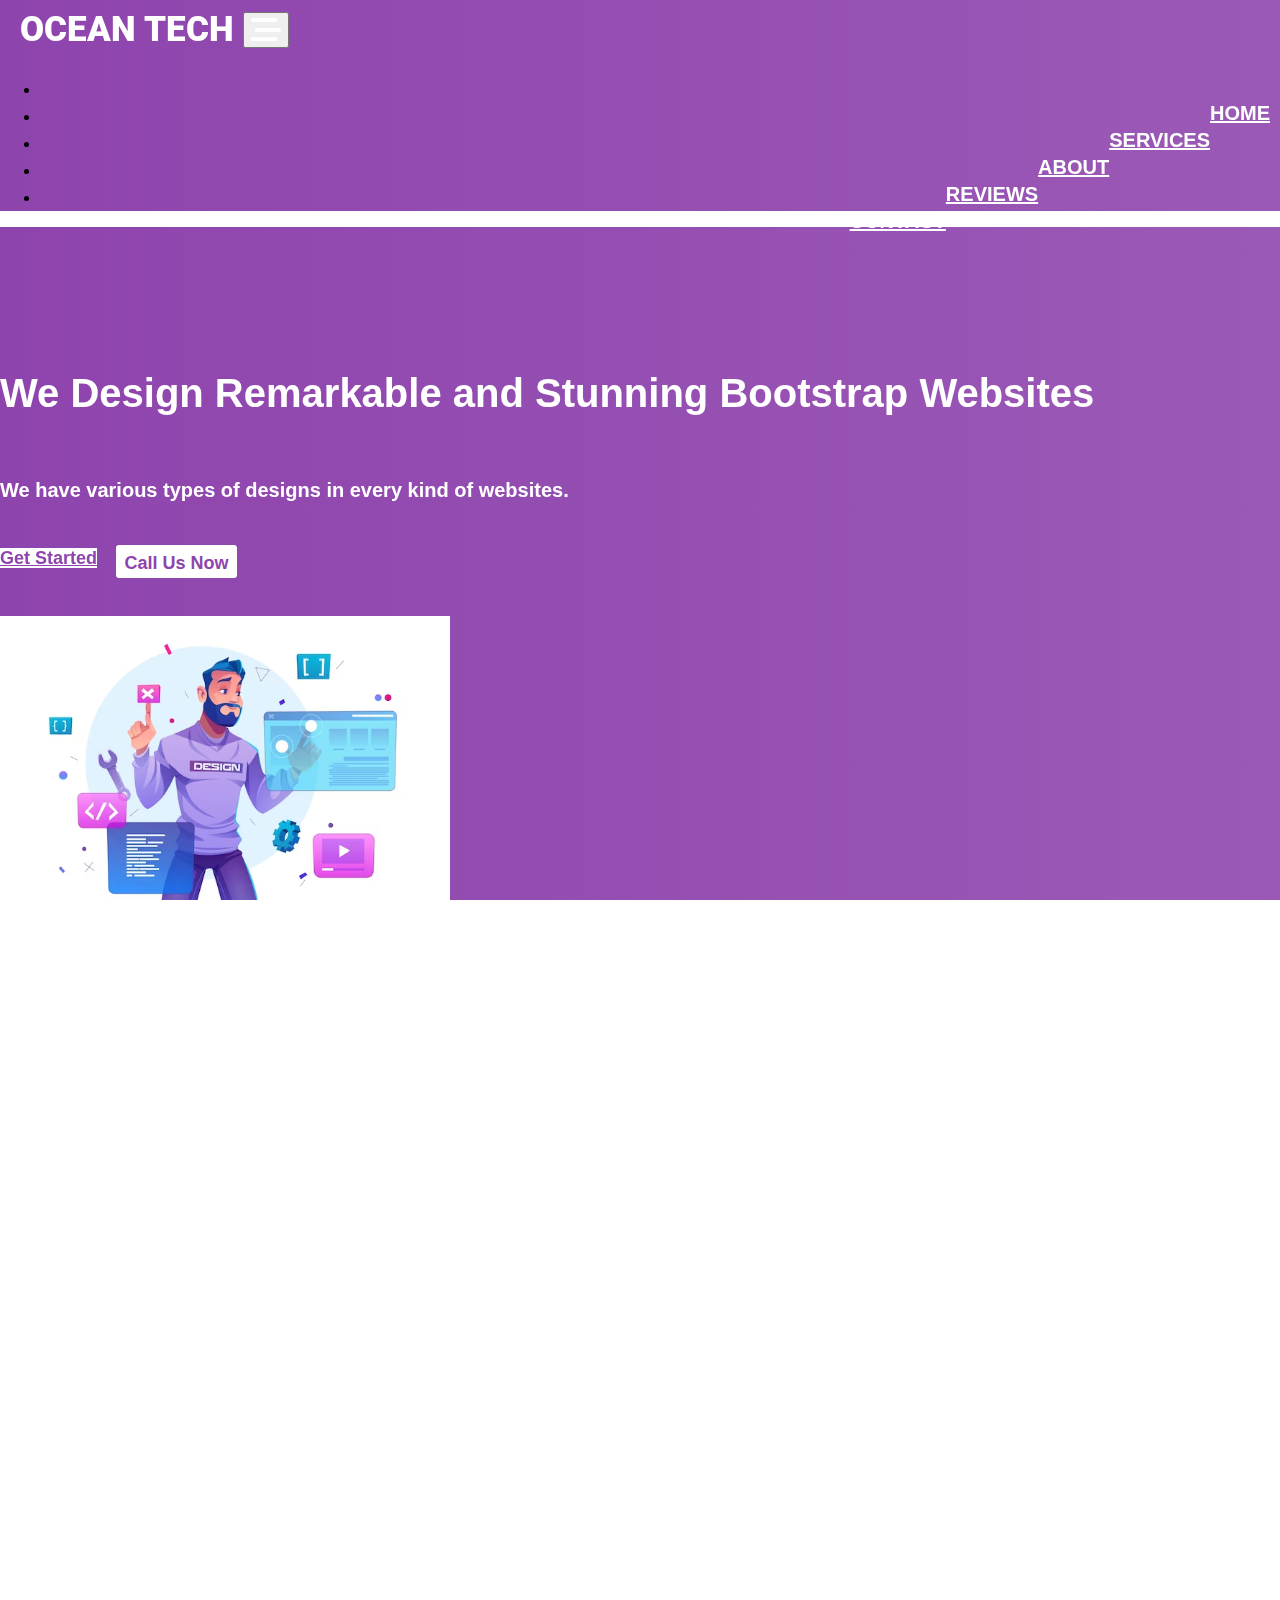
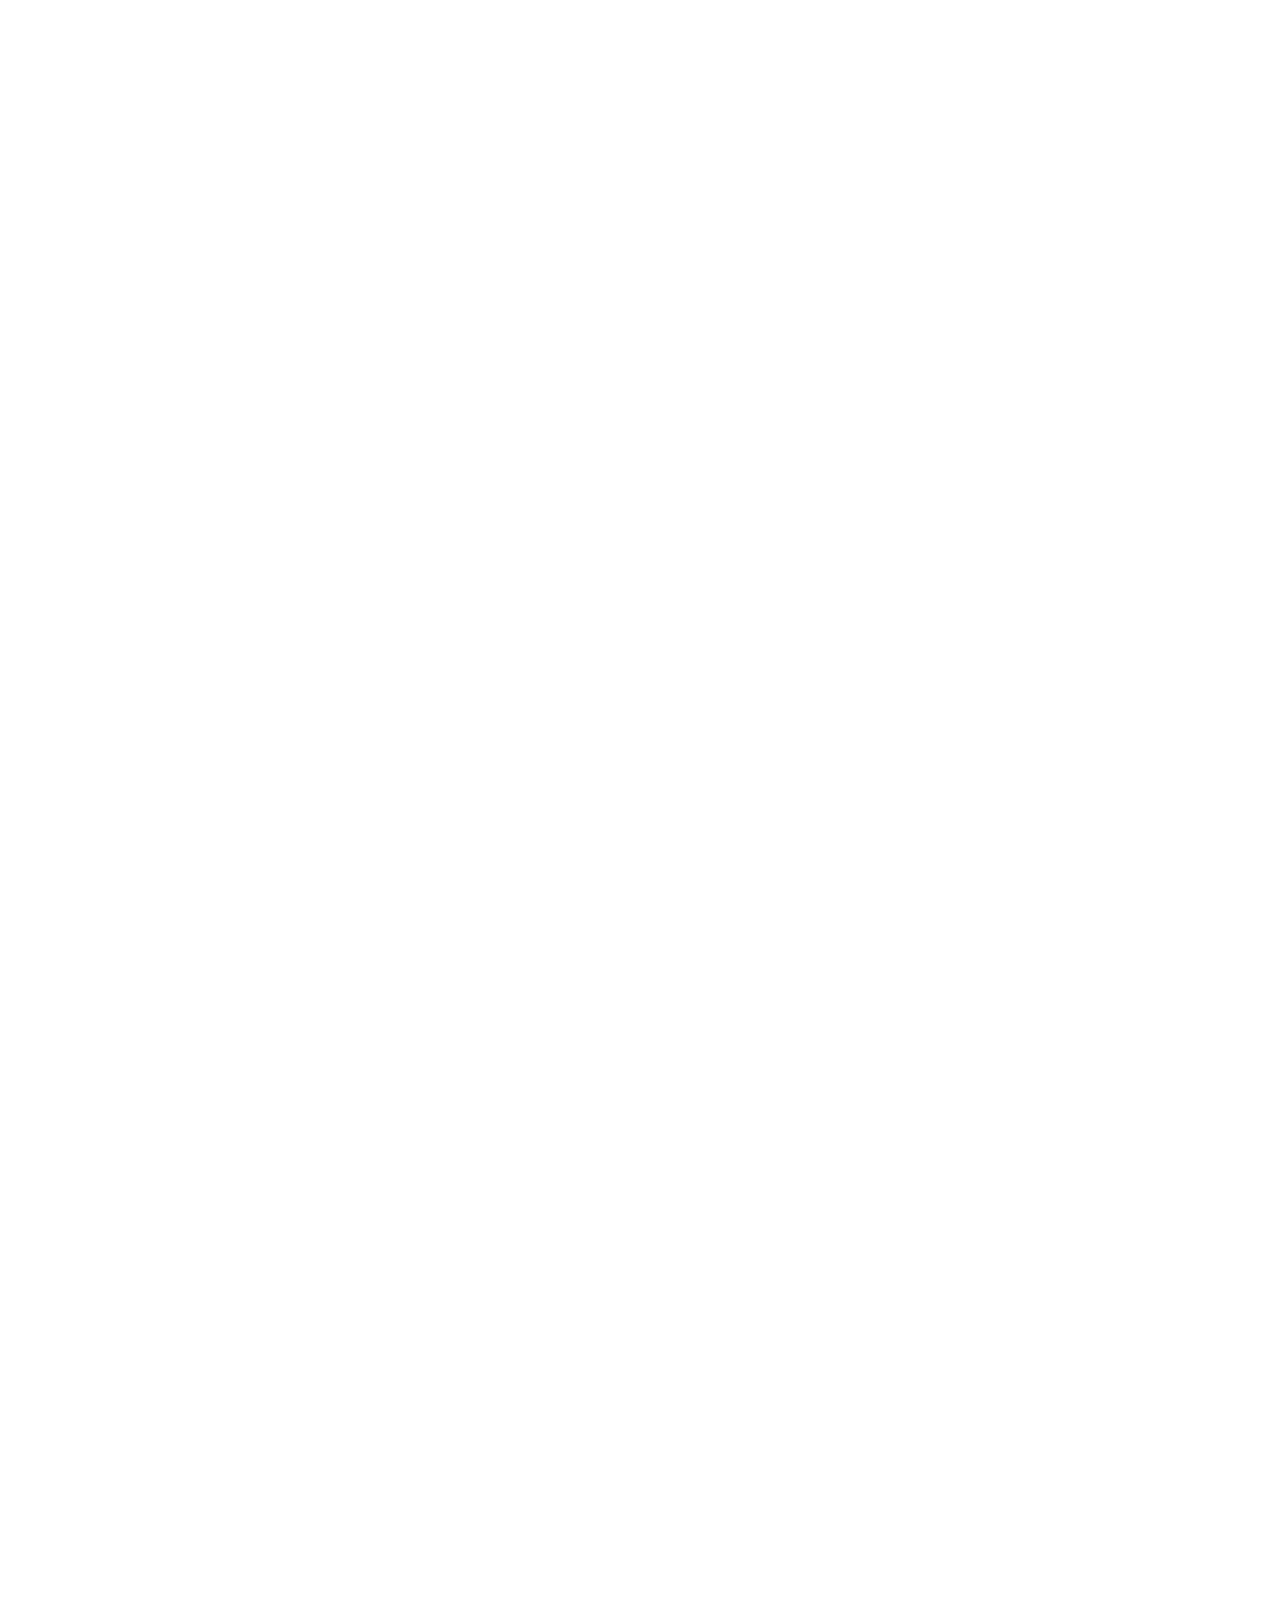
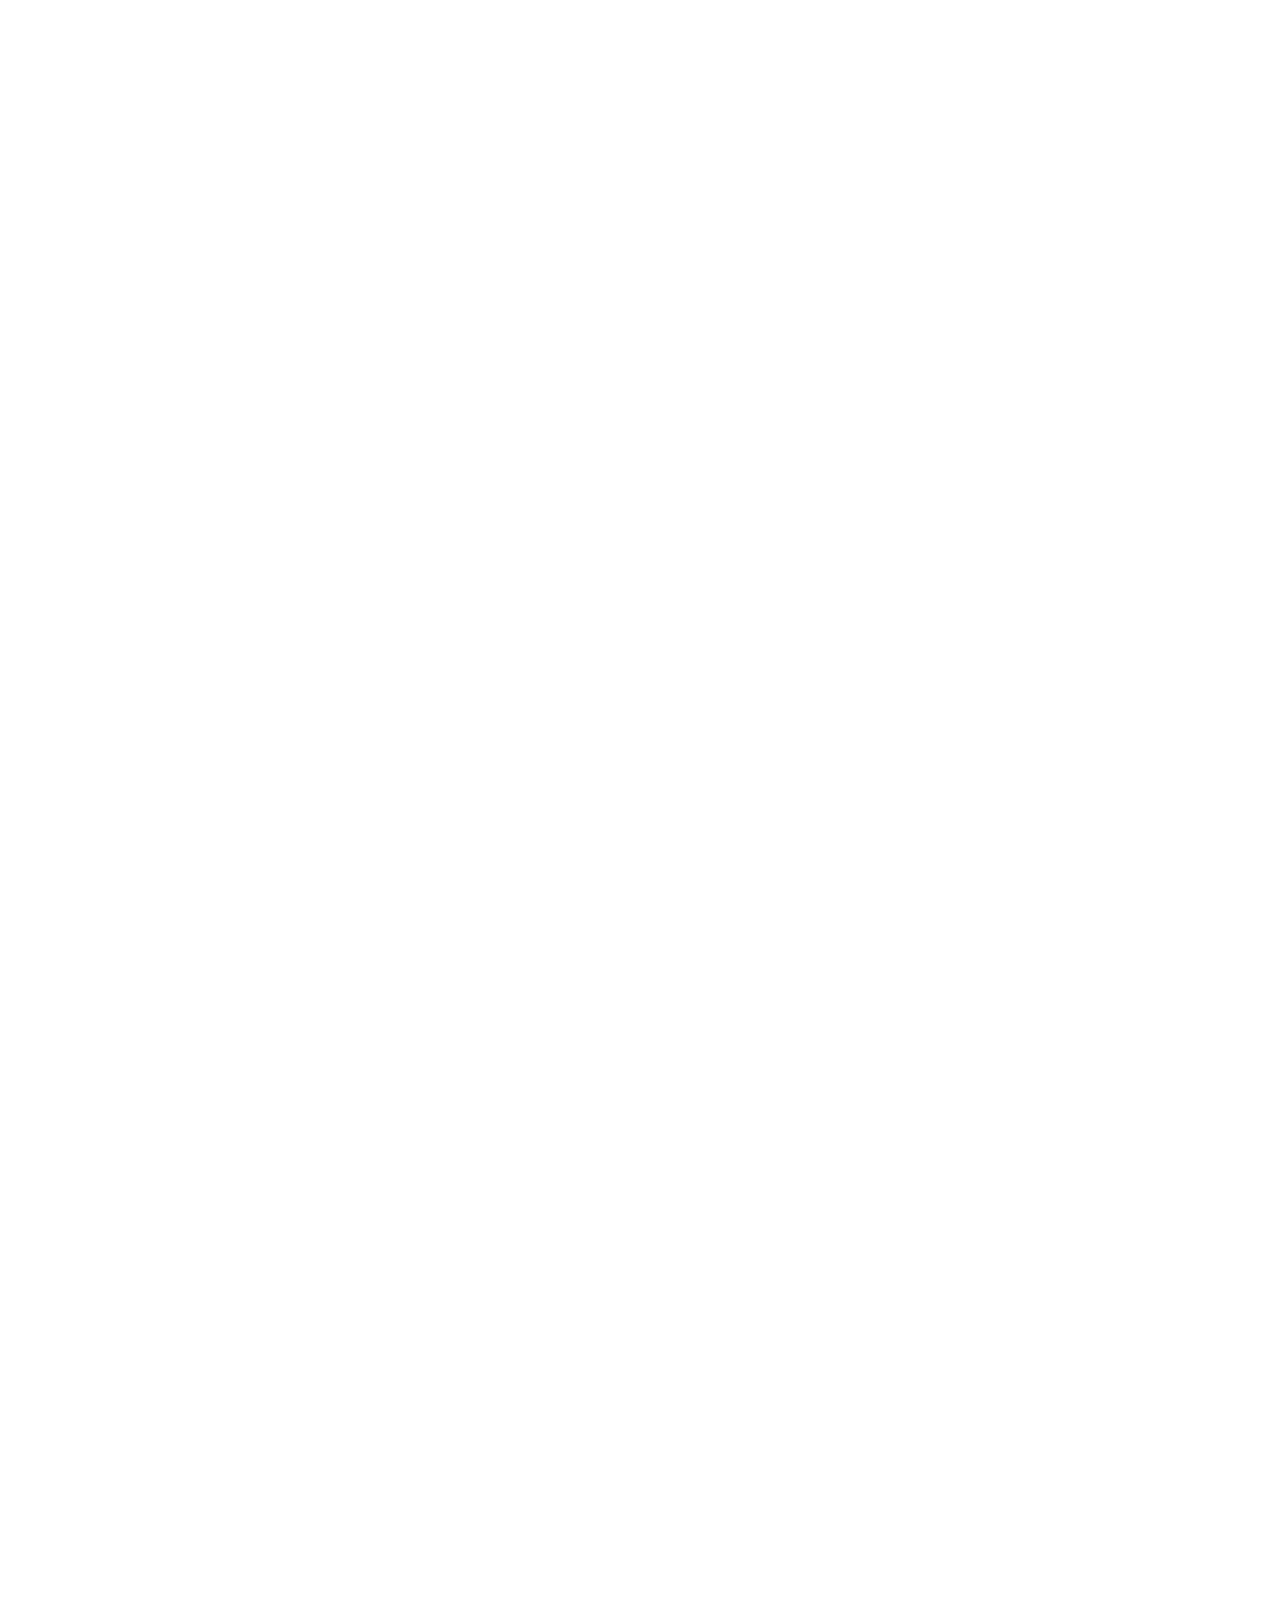
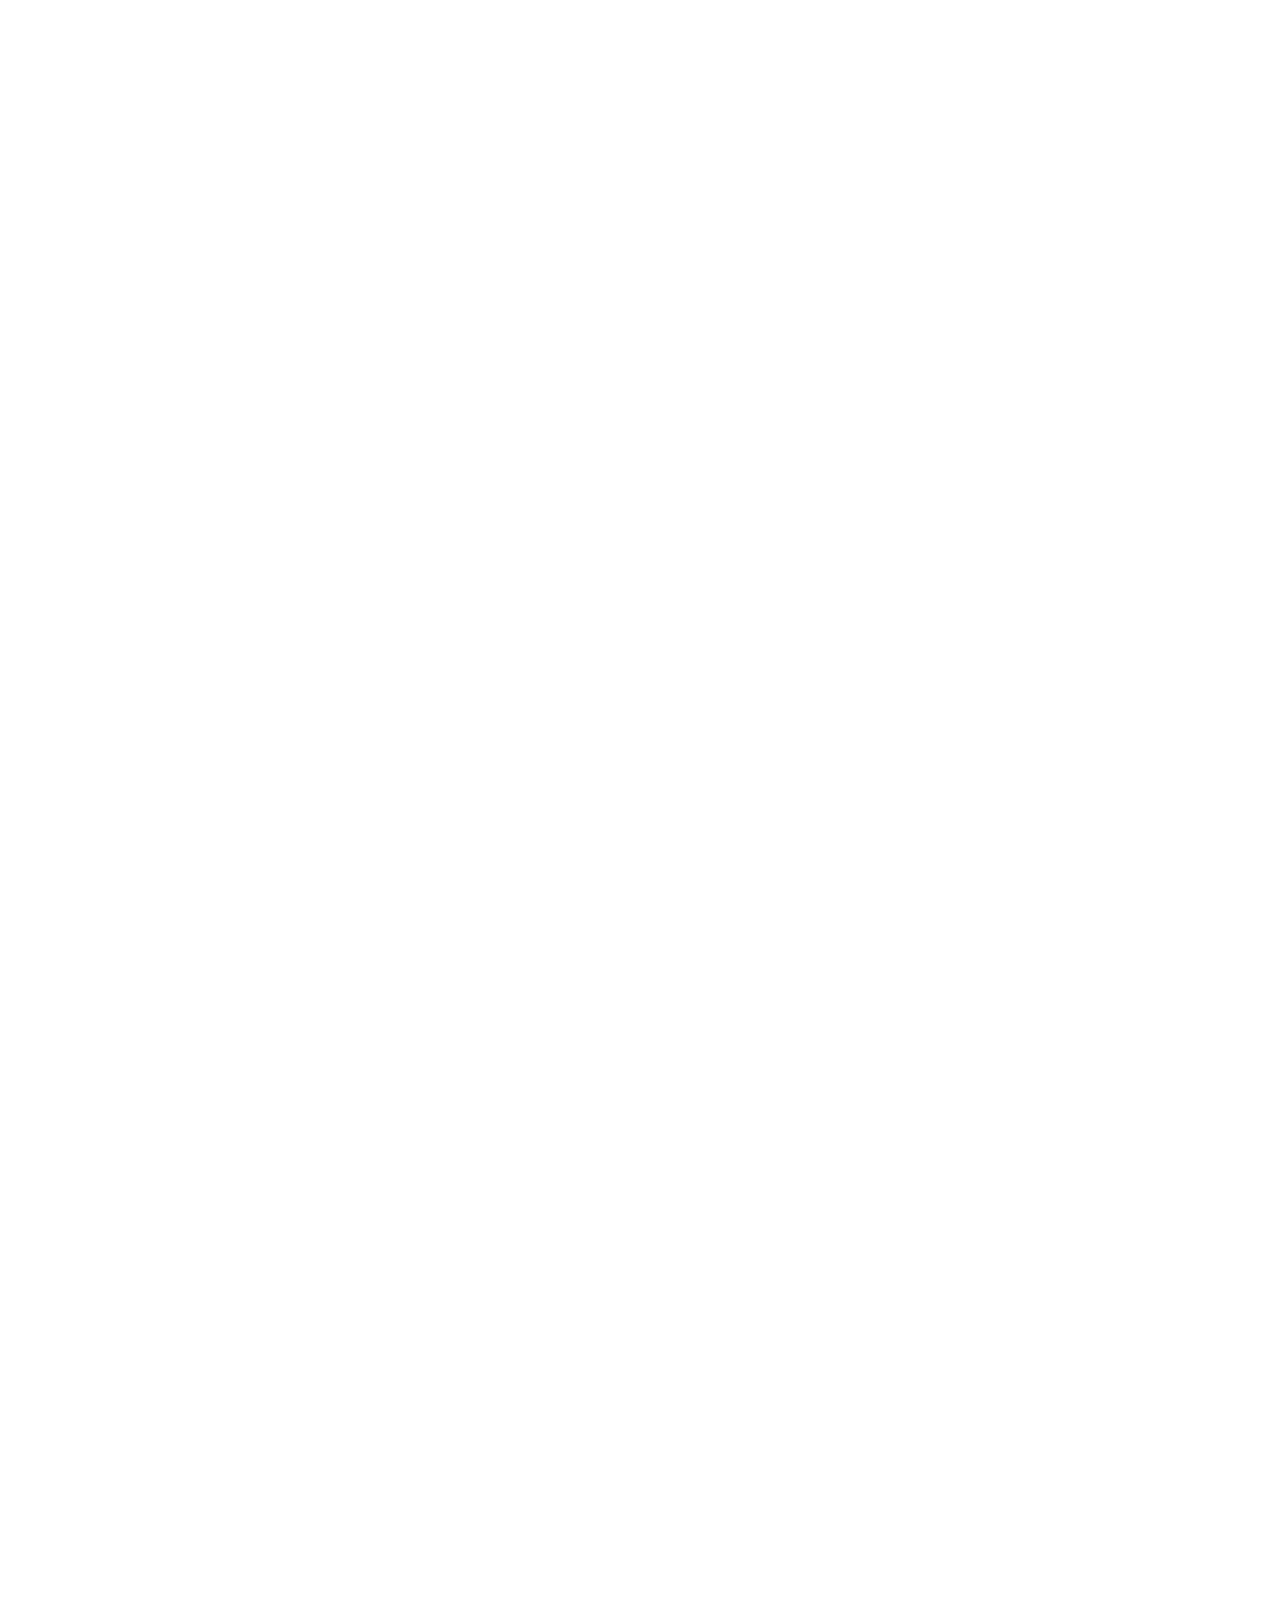
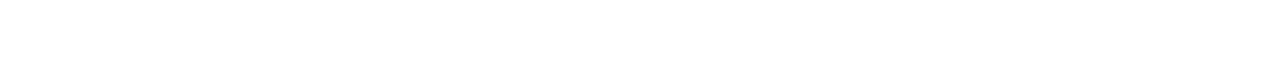
<file: index.html>
<!doctype html>
<html lang="en">
  <head>
    <!-- Required meta tags -->
    <meta charset="utf-8">
    <meta name="viewport" content="width=device-width, initial-scale=1">

    <!-- Bootstrap CSS -->
    <link rel="stylesheet" href="css/style.css">
   

    <link href="https://cdn.jsdelivr.net/npm/bootstrap@5.1.3/dist/css/bootstrap.min.css" rel="stylesheet"
    integrity="sha384-1BmE4kWBq78iYhFldvKuhfTAU6auU8tT94WrHftjDbrCEXSU1oBoqyl2QvZ6jIW3" crossorigin="anonymous">
    
    <link href='https://unpkg.com/boxicons@2.0.9/css/boxicons.min.css' rel='stylesheet'>
    <link href="https://unpkg.com/aos@2.3.1/dist/aos.css" rel="stylesheet">
    <link rel="stylesheet" href="https://cdnjs.cloudflare.com/ajax/libs/font-awesome/6.3.0/css/all.min.css">



    <title>Ocean Tech</title>


  </head>
  <body>
   
    <!-- Navbar-->
    <section id="nav-bar"  >
    <nav class="navbar navbar-expand-lg  "  >

        
         <a class="navbar-brand "  href="#">
            Ocean Tech
          </a>
        
          <button class="navbar-toggler" type="button" data-bs-toggle="collapse" data-bs-target="#navbarNav" aria-controls="navbarNav" aria-expanded="false" aria-label="Toggle navigation">
            <i class="fa-solid fa-bars-staggered"></i>
          </button>
          
          <div class="collapse navbar-collapse " id="navbarNav">
            <ul class="navbar-nav ms-auto" >
              <li class="nav-item">
                <a class="nav-link active" aria-current="page" href="#banner">HOME</a>
              </li>
              <li class="nav-item">
                <a class="nav-link" href="#services">SERVICES</a>
              </li>
              <li class="nav-item">
                <a class="nav-link" href="#about">ABOUT</a>
              </li>
             

              <li class="nav-item">
                <a class="nav-link " href="#reviews" >REVIEWS</a>
              </li>

             

              <li class="nav-item">
                <a class="nav-link " href="#form" >CONTACT</a>
              </li>
            </ul>
        
        </div>
      
      </nav>
    </section>
   
    <!--banner-->

  <section id="banner" class="banner2">
    <div class="container">
      <div class="row" >
     
        <div class="col-lg-6 button hoverr" data-aos="fade-down" data-aos-delay="200">
          <h1 class="promo-title " data-aos="fade-down" data-aos-delay="300" >We Design Remarkable and Stunning Bootstrap Websites</h1>
          <p data-aos="fade-down" data-aos-delay="300">We have various types of designs in every kind of websites. </p>
          <a href="#form" class="btn btn-dark" data-aos="fade-down" data-aos-delay="400" >Get Started</a>

            <a href="tel:+91 9913240053" class="link" style="margin-left: 15px; padding:8px 8px 5px 8px; 
            margin-top:15px; position: relative; top:5px; font-weight: 800;
            font-size: 18px; border-radius: 3px;"> Call Us Now</a> 
        </div>

        <div class="col-lg-6 text-center mt-5 main-img-51"  data-aos="fade-left" data-aos-delay="300" >
        <img src="img/cover_5.avif" class=" img-fluid rounded "  style="height:300px; margin-top:40px;" >
        </div>

      </div>
    </div>
   
      <img src="img/wave1.png " class="bottom-img mt-5   ">
     
    </section>
   
   
   
   <!--Services-->

   <section id="services">
    <div class="container text-center">
      <h1   class="title text-center pb-5"  >WHAT WE DO?</h1>
      <div class="row text-center justify-content-evenly"  >
        <div class="col-md-4 services"  >
          <img src="img/service1.png" class="service-img ">
          <h3  >Free Services</h3>
         <p> We make beautiful websites at very low prices but with this we also give many free services like <b>Unlimited Revision, Free add-on's and many more.We are always available for you 24/7.</b> </p>

        </div>

        <div class="col-md-4 services" >
          <img src="img/service2.png" class="service-img">
          <h3>Responsiveness</h3>
         <p> We make websites in such a way that it is adaptable to any device like phone, tablet, or desktop. Just imagine how cool it will be <i class="fas fa-smile" style="color:purple; font-size: 20px;"></i>  </p>

        </div>

        <div class="col-md-4 services" >
          <img src="img/service3.png" class="service-img ">
          <h3>Animated Websites</h3>
         <p> Yes, Animated Websites. We make your website with animation, transition and parallax effect. <b>Our aim is to make your 5-Star website at very low price for that we need your support.  </b></p>

        </div>
      </div>

    </div>
   </section>
   
   <!-- About Us-->
 <section id="about">
   <div class="container">
    <h1 class="title text-center"  >WHY CHOOSE US?</h1>
    <div class="row">

    

      <div class="col-md-6">
        <h3 class="ms-3 about-title" >Why we're different?</h3>
        <br>
        <p > <span> <i class="fas fa-circle" style="font-size: 10px; color:#8e44ad;" ></i></span>  Understand our client's business goal first</p>
        <p > <span> <i class="fas fa-circle"  style="font-size: 10px; color:#8e44ad;"></i></span>  We create your website with good UI/UX design</p>
        <p > <span> <i class="fas fa-circle"  style="font-size: 10px; color:#8e44ad;"></i></span>  We deliever your work always on time</p>
        <p > <span> <i class="fas fa-circle"  style="font-size: 10px; color:#8e44ad;"></i></span>  We create a winning content strategy</p>
        <p > <span> <i class="fas fa-circle"  style="font-size: 10px; color:#8e44ad;"></i></span>  We protect your online business reputation.</p>
        <p ><span> <i class="fas fa-circle"  style="font-size: 10px; color:#8e44ad;"></i></span>   Believe in doing business with honey </p>
       
      </div>

      <div class="col-md-5 mt-4" >
        <img src="img/network.png" class="img-fluid ">
      </div>
    </div>
   </div>
  </section>

  <!-- Testnomials-->

   <section id="reviews">
    <div class="container">
      <h1 class="title text-center" >WHAT CLIENTS SAY</h1>
      <div class="row  justify-content-evenly">
        <div class="col-md-5 reviews">
     <p>Very nice company. Give my work before time without taking extra charges.They are giving many free services and unlimited revisions without taking any extra charge. </p>
     <img src="img/jesica.jpg">
     <p class="user-content"><b>Jesica</b> <br> Client</p>
          
        </div>

          <div class="col-md-5 reviews"  > 
            <p>Amazing Work bro <i class="far fa-thumbs-up"></i>.I did'nt expect this website with full of animations, cards and parallax effect.I will definitely give my websites work to you.Thank you</p>
            <img src="img/antonio (1).jpg">
            <p class="user-content"><b>Antonio</b> <br> Client</p>
          </div>
        
      
      </div>
    </div>
   </section>

  <!--Contact Form-->

  <section id="form" class="rounded">
    <div class="container">
      <h1 class="title title2 text-center " id="con" >CONTACT</h1>
      <div class="row justify-content-evenly  mt-3 ms-1 ">
        <div class="col-md-5 me-auto" >

          <form method="post" name="google-sheet2" action="https://formspree.io/f/xayzojwd">
            <div class="mb-3 top1">
              <label for="exampleInputEmail1" class="form-label ">Name</label>
              <input type="text" class="form-control" name="NAME">

              <div class="mb-3">
                <label for="exampleInputNumber1" class="form-label mt-3  ">Phone no</label>
                <input type="tel" class="form-control" name="Number">
              </div>

              <label for="exampleInputEmail1" class="form-label mt-2">Email address</label>
              <input type="email" class="form-control" name="Email">
              <div id="emailHelp" class="form-text">We'll never share your email with anyone else.</div>
            </div>

            <div class="mb-3">
              <label for="exampleInputPassword1" class="form-label ">Password</label>
              <input type="password" class="form-control" name="Password">
            </div>

         <div class="mb-3">
          <label class="category mt-3 mb-2" style="color:black;">Types of Websites</label>
          <select class="form-select mb-4" name="Category">
            <optgroup label="Static Website" >
            <option selected>Landing Page - &#8377 2500 </option>
            <option>Multiple Webpages Website - &#8377 3000</option>
            <option>PSD to HTML,CSS Website - &#8377 3500</option>
          </optgroup>

          <optgroup label="Functional Website">
            <option >Landing Page (Functional Website) - &#8377 3000</option>
            <option >Multiple Webpages Website (Functional Website) - &#8377 3500</option>
            <option>PSD to HTML,CSS Website - &#8377 4000</option>
            </optgroup>
          </select>
         </div>

         <div class="mb-3">
          <label for="exampleFormControlTextarea1" class="form-label">Message</label>
          <textarea name="Message" class="form-control" id="exampleFormControlTextarea1" rows="5" cols="10"></textarea>
        </div>

            <button type="submit" class="btn btn-primary mb-5 " style="border:none">Submit</button>
          </form>
        </div>

   
        <div class="col-md-5  " >
          <img src="img/contact.avif" class="img-fluid imgg rounded" >
        </div>
      </div>
    </div>
  </section>

  


   <!--Social Media Section-->

   <section id="social-media" >
    <div class="container text-center">
      <div class="row">
        <p>FIND US ON SOCIAL MEDIA</p>

        <div class="social-icons">
          <a href="https://www.facebook.com/khojema.bharmal.5"><img src="img/facebook-icon.png"> </a>
          <a href="https://www.instagram.com/blue_ocean12222/"><img src="img/instagram-icon.png"> </a>
          <a href="https://wa.me/09484881976"><img src="img/whatsapp-icon.png"> </a>
          
        </div>
        
      </div>
    </div>
   </section>

 
   <!-- Footer Section -->

   <section id="footer" > 
    
    <img src="img/wave2.png" class="footer-img img-fluid">
    <div class="container">
      <div class="row justify-content-evenly ">
        <div class="col-md-4 footer-box">
          <h4>OCEAN TECH</h4>
          <p><b>OCEAN TECH</b> is the first ever company in Rajkot which makes your any website like business, portfolio websites very beautiful with animations, slider and many more at very low prices. </p>
        </div>

        <div class="col-md-4 footer-box">
          <p class="contact"><b>CONTACT US</b></p>
      <p>    <i class="fa-solid fa-phone foot" style="color:white;   font-size:0px;"> </i>   <a href="tel:+91 9913240053" class="link" style="margin-left: 15px;"> +91 9913240053</a> </p>
       <p>   <i class="far fa-envelope fac foot" style="color:white; font-size:20px;"></i> <a href="mailto:oceantechweb@gmail.com" class="link  ">oceantechweb@gmail.com  </a>   </p> 
      <p> <i class="fas fa-map-marker-alt fac foot" style="color:white; font-size:20px;"></i>     Rajkot, Gujarat, India </p>
            
        </div>
        <div class="col-md-3 footer-box">
          <p class="Subscribe mt-2"><b>SUBSCRIBE NEWSLETTER</b></p>
          <input type="email" name="email2"  class="form-control" placeholder="Your Email" >
          <button class="btn btn-primary" style="border: none;">Subscribe</button>

        </div>
      </div>
      <hr>
      <p class="copyright">&copy OCEAN TECH. All Rights are Reserved</p>
    </div>
   </section>
   
   <script src="https://cdn.jsdelivr.net/npm/bootstrap@5.1.3/dist/js/bootstrap.bundle.min.js"
   integrity="sha384-ka7Sk0Gln4gmtz2MlQnikT1wXgYsOg+OMhuP+IlRH9sENBO0LRn5q+8nbTov4+1p" crossorigin="anonymous">
</script>

<script src="https://unpkg.com/aos@2.3.1/dist/aos.js"></script>
   <script src="js/main.js"></script>
  
 
 
  </body>
</html>
</file>
<file: css/style.css>
@import url('https://fonts.googleapis.com/css2?family=Josefin+Sans:wght@400;500&family=Oswald:wght@400;500&family=Roboto:wght@400;500;600;800;900&display=swap');


html,body{
   
   
    width:100%;
    height: 100%;
    margin: 0;
    padding: 0;
    overflow-x: hidden;
  }
  

body{
    font-family: sans-serif;
    line-height:1.7;
}


#nav-bar{
    
    top:0;
    z-index: 10;
    position: sticky;
}

.navbar{
    background-image: linear-gradient(to right,#8e44ad,#9b59b6);
    
}



.navbar-brand{
   
  
    color:#fff  !important;
    
   font-size:35px  !important;
    text-transform: uppercase;
    font-family: 'Roboto', sans-serif;
    font-weight: 900;
    margin-left: 10px;
    text-decoration: none;
   margin-left: 20px;
 

}





.navbar-nav li{
    padding:0 10px;
    
}

.navbar-nav li a{
  color:white; 
  font-weight: 800 !important;
  font-size: 20px;
  float:right;
  padding-top: 20px;
 
}

.fa-solid{
    color:white;
    font-size: 30px !important;
}
.hoverr a:hover{
    background-color: #fff;
    color: #8e44ad;
}

.navbar-nav li a:hover{
  background-color: white;
  border-radius: 16px;
  color:#9b59b6;
  
}

/* Banner */

#banner{
    background-image: linear-gradient(to right,#8e44ad,#9b59b6);
    color:white;
    padding-top:2%;
    line-height: 2;
}

#banner p{
    font-size: 20px;
    font-family:  sans-serif;
    font-weight:600;
    padding-top: 10px;
    padding-bottom: 10px;
}

.promo-title{
    font-size:40px;
    font-weight: 800;
    margin-top: 100px;
}

.button a{
    background-color: #fff;
    color:#8e44ad;
    border:blueviolet;
    font-weight: 800;
    font-size: 18px;
}

 .second a{
    background-color: #fff;
    color:#8e44ad;
    border:blueviolet;
    font-weight: 800;
    font-size: 25px;
}


.bottom-img{
    width: 100%;
}


@media screen and (min-width:0px) and (max-width:409px){
     .banner2 .main-img-51{
       margin-top: 0px;
       
    }
}

/* Services */

#services{
    padding: 80px 0;
}

#services p{

    font-size: 20px;
    margin-top: 20px;
}

#services h1{
   font-weight: 600;
}

.service-img{
    width:150px;
    margin-top:20px;
    margin-bottom: 20px;
    
}





.services{
    padding:20px;
}

#services h1{
    padding:5px;
   
    text-transform: uppercase;
    font-family: 'Roboto', sans-serif;
    font-weight: 800;


}

.title::before{
    content: '';
    background:#8e44ad;
    height:5px;
    width:180px;
    margin-left:auto;
    margin-right:auto;
    display: block;
   transform:translateY(63px);
}




/* About us */

#about{
    background-color: #ecf0f1;
    padding-bottom: 50px;
    padding-top: 40px;
}
#about p{
   margin-top:10px;
   margin-left: 20px;
}
#about h1{
    font-family: 'Roboto', sans-serif;
    padding:5px;
    padding-bottom: 40px;
    text-transform: uppercase;
    font-family: 'Roboto', sans-serif;
    font-weight: 800;

}
.about-title{
    font-size: 40px;
    font-weight: 600;
    margin-top:70px;
}

/* Reviews */

#reviews{
    margin:50px 0;
}
#reviews h1{
    
   
    text-transform: uppercase;
    font-family: 'Roboto', sans-serif;
    font-weight: 800;
    margin-bottom: 80px;
}

.reviews{
    border-left:4px solid #8e44ad;
    margin-top: 50px;
    margin-bottom: 50px ;
}

.reviews img{
    height:80px;
    width:80px;
    border-radius: 50%;
    margin:0 10px;
}

.user-content{
    display:inline-block;
    font-size:15px;
    margin-top: 5px;
}



/* Contact Form */

#form {
    background-color: #ecf0f1;
    
}

#form h1{
    
   padding-top: 30px;
    text-transform: uppercase;
    font-family: 'Roboto', sans-serif;
    font-weight: 800;
}



.top1{
    margin-top: 40px;
}

.imgg{
    margin-top: 80px;
    margin-bottom: 40px;
    height:400px;
    width:500px;

}



.title2::before{
    content: '';
    background:#8e44ad;
    height:5px;
    width:100px;
    margin-left:auto;
    margin-right:auto;
    display: block;
   transform:translateY(63px);
   
}


/* Social Media */

#social-media{
    
   margin-top: 100px;
   margin-bottom: 100px;
   padding-top: 30px;
   padding-bottom: 40px;
    

}

#social-media p{
    font-size: 40px;
    font-weight: 600;
    margin-bottom: 30px;
    padding:5px;
   
    text-transform: uppercase;
    font-family: 'Roboto', sans-serif;
    font-weight: 800;
}



.social-icons img{
    width:60px;
    transition: 0.5s;
    padding-top: 20px;
  

}

.social-icons a:hover img{
    transform:translateY(-10px);
}

/* Footer */

#footer{

    background-image: linear-gradient(to right,#8e44ad,#9b59b6);
    color:#fff;
}




.footer-box{
    margin-bottom: 20px;
}

.link{
    text-decoration: none;
    color:#fff
}

 a:hover{
    background-color: #fff;
    color:#8e44ad
}

.footer-box h4{
    padding:5px;
   
    text-transform: uppercase;
    font-family: 'Roboto', sans-serif;
    font-weight: 800;
    font-size: 30px;

}


.footer-box img{
    width:120px;
    margin-bottom: 20px;
}

.contact{
    font-size: 20px;
    font-weight: 600;
}

.footer-box .foot{
    margin-right: 8px;
    font-size:30px;
    height : 40px;
    width: 40px;
    text-align: center;
    padding-top: 7px;
    border-radius: 2px;
    background-image: linear-gradient(to right,#8e44ad,#9b59b6);
}

.Subscribe{
   
    font-size: 20px;
    font-weight: 600;
}

.footer-box .form-control{
    box-shadow: none !important;
    border-radius: 0;
    border:none;
    margin-top:30px;
    max-width: 250px;
}

 .btn-primary{

    box-shadow: none !important;
    border-radius: 0;
    border:none;
    margin-top: 25px;   
    background-image: linear-gradient(to right,#8e44ad,#9b59b6);
}

hr{
    background-color: #fff;
}

.copyright{
    padding-bottom: 20px;
    text-align: center;
}
</file>
